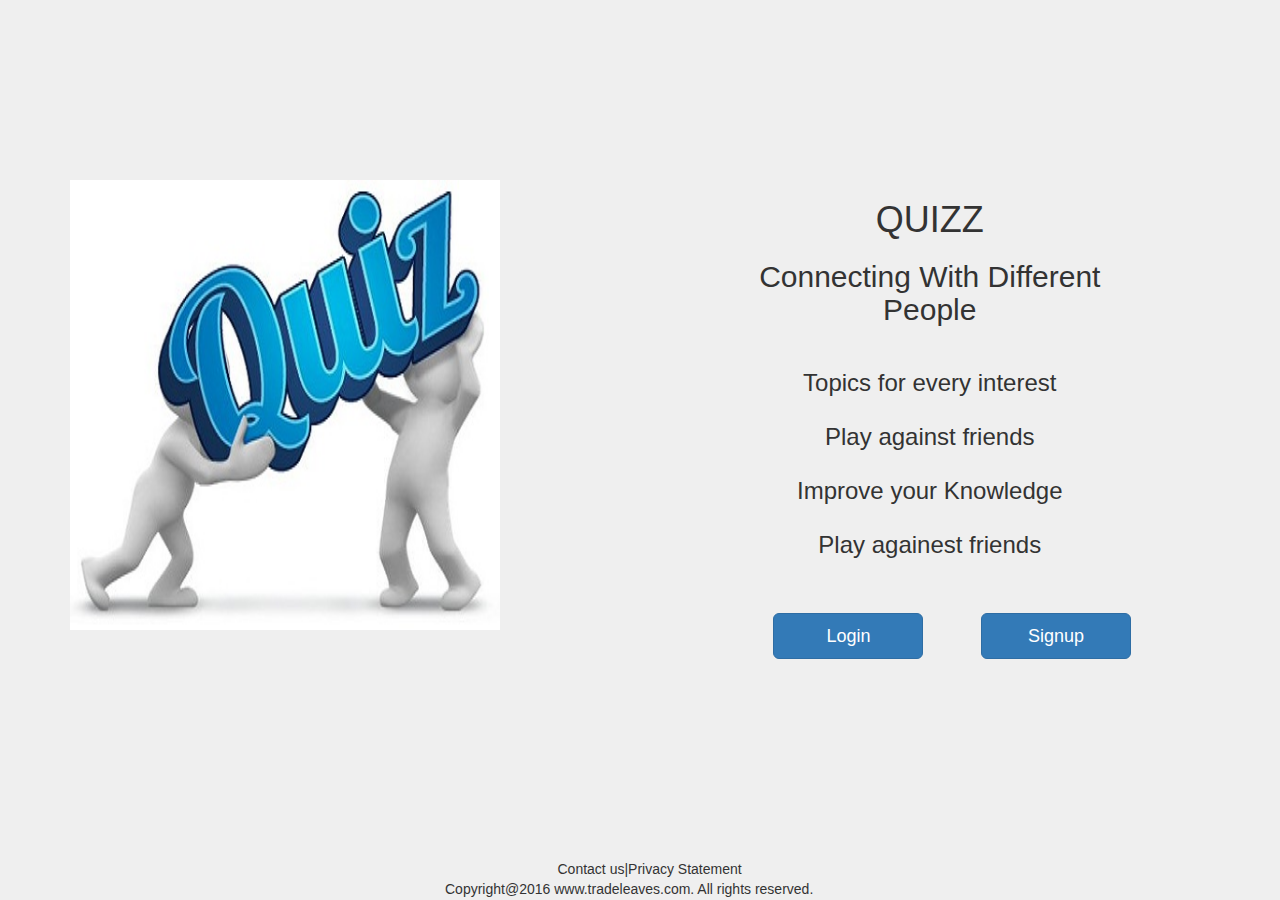
<file: firstApplication/public/index.html>
<!DOCTYPE html>
<html>
<head>
<title>Quiz application</title>
     <meta charset="utf-8">
  <meta name="viewport" content="width=device-width, initial-scale=1">
      <link rel="stylesheet" href="http://maxcdn.bootstrapcdn.com/bootstrap/3.3.6/css/bootstrap.min.css">
  <script src="https://ajax.googleapis.com/ajax/libs/jquery/1.12.0/jquery.min.js"></script>
  <script src="http://maxcdn.bootstrapcdn.com/bootstrap/3.3.6/js/bootstrap.min.js"></script>
    
</head>
    <body style="background-color:#efefef;">
        
       
<div class="container">
        <div class="row align-center" style="margin-top:180px;margin-right:50px;">
            <div class="col-md-5 col-sm-12 col-xs-12">
                <img src="images/1.jpg" class="center-block img-responsive" alt="image could nt found" style="width:700px;height:450px;">
            </div> 
            <div class="col-md-2">
            
            </div>
            <div class="col-md-5">
                <div class="row">
                    <div class="col-md-12 col-xs-12 text-center">
                        <h1>QUIZZ</h1>
                        <h2>Connecting With Different People</h2>
                        <ul style="margin-top:40px" class="text-center list-unstyled">
                            <li style="font-size:24px">Topics for every interest</li><br>
                            <li style="font-size:24px">Play against friends</li><br>
                            <li style="font-size:24px">Improve your Knowledge</li><br>
                             <li style="font-size:24px">Play againest friends</li><br>
                        </ul>
                    </div>
                </div>
          
                <div class="row text-center" style="margin-top:20px;margin-left:30px;">
                     <div class="col-md-6 col-xs-12">
                         <button type="button" class="btn btn-primary btn-lg" style="width:150px;"onclick="fun()" >Login</button>
                    </div>
                    <div class="col-md-6 col-xs-12">
                    <button type="button"  align="center" class="btn btn-primary btn-lg" style="width:150px;">Signup</button>
                    </div>
                    </div>
                </div>
            </div>
        <div class="footer" style="margin-top:200px">
            <div class="row">
                <div class="col-md-5">
                </div>
                <div class="col-md-4">
                    <div>Contact us|Privacy Statement</div>                   
                </div>
            </div>
             <div class="row">
                <div class="col-md-4">
                </div>
                <div class="col-md-4">                 
                <div class="row" style="text-align:left;">Copyright@2016 www.tradeleaves.com. All rights reserved.</div>
                </div>
            </div>
        </div>
        </div>
        <script>
        function fun(){
   window.location.href="/main";
}
    
    
    </script>
</body>
</html>
</file>
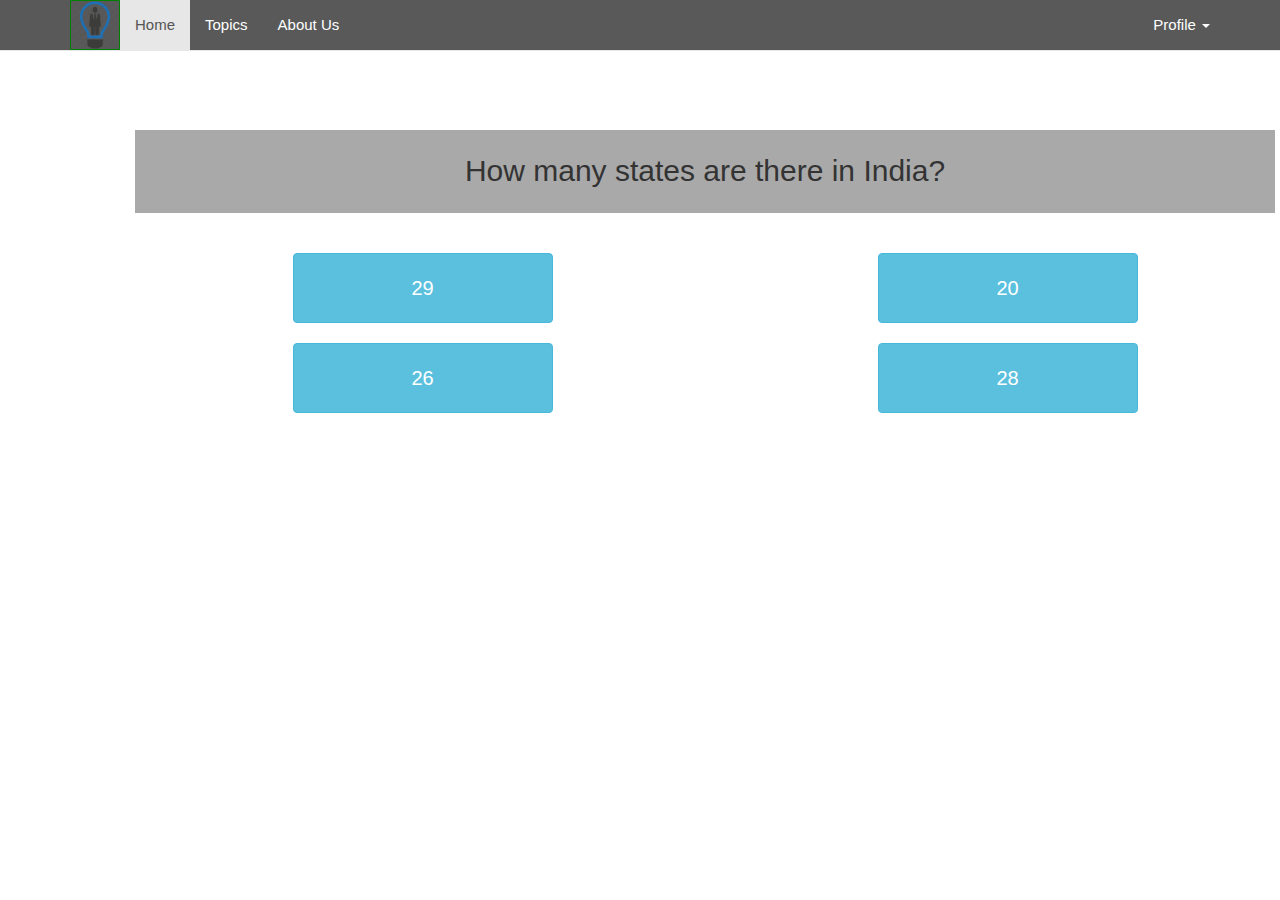
<file: firstApplication/public/q.html>
<!DOCTYPE html>
<html>
     <head>
         <title>quiz form
         </title>
		 <meta name="viewport" content="width=device-width,initial-scale=1.0">
		  <!-- Latest compiled and minified CSS -->
		<link rel="stylesheet" href="http://maxcdn.bootstrapcdn.com/bootstrap/3.3.6/css/bootstrap.min.css">
		<link rel="stylesheet" type="text/css" href="css/quiz.css">
		
		<!--<script type="javascript" src="quiz.js" /> -->
	
		<script type="text/javascript" src="js/q.js" />


<!-- Latest compiled JavaScript -->
<script src="http://maxcdn.bootstrapcdn.com/bootstrap/3.3.6/js/bootstrap.min.js"></script>
     </head>
     <body style="font-size:30px;text-align: center;" onload="callQuestion()">
        <div id="navigationbar">
<nav class="navbar navbar-default navbar-fixed-top">
  <div class="container">
    <div class="navbar-header">
      <!--a class="navbar-brand" href="#"-->
        <a href="/">
	  <img src="images/30-128.png" alt="image" id="logo" >
        </a>
    </div>
    <ul class="nav navbar-nav">
      <li class="active" ><a href="main.html">Home</a></li>
	  <li><a href="/Topics">Topics</a></li>
      <li><a href="/aboutus">About Us</a></li>
	  </ul>
	  <ul class="nav navbar-nav navbar-right">
      <li class="dropdown"><a class="dropdown-toggle" data-toggle="dropdown" href="#">Profile <span class="caret"></span></a>
        <ul class="dropdown-menu">
          <li><a href="#">View Profile</a></li>
          <li><a href="#">Settings</a></li>
          <li><a href="/">logout</a></li>
        </ul>
      </li>
    </ul>
  </div> 
</nav></div>
    
         <div class="container" id="hide">
             
<!--	<input type="submit" value="startQuiz" class="btn  btn-success" onclick="callQuestion()"  style="margin-top:120px;border-radius:20px;"/>-->
            <!--button style="width:250px;height:80px; background-color:#D1B533;margin:80px 0px 0px 0px;border-radius:50px" onClick="callQuestion(this)"><b style="font-size:25px;">startQuiz</b></button-->  
            <div class="container two">
			<div class="row">
			<div class="col-xs-12 col-sm-12 col-md-6 col-lg-12">
				<div class="col-xs-12 question" id="qtn"  style="margin:80px 0 40px 50px;fontSize:20px;padding:20px;">
                    <h1>Question: </h1>
				</div>
				<div class="col-xs-12 col-sm-12 col-md-6 col-lg-12">
				
				<table class="container" style="font-size:50px;">
				      <tr>
					      <td>
				             <input type="submit" value="option1" class="btn  btn-info" id="1" onclick="checkAnswer(this)" /><br><br>
						  </td>
						  <td>
					        <input type="submit" value="option2" class="btn  btn-info" id="2" onclick="checkAnswer(this)" /><br><br>
						  </td>
					  </tr>
					  <tr>
					      <td>
				             <input type="submit" value="option3" class="btn  btn-info" id="3" onclick="checkAnswer(this)"/><br><br>
						  </td>
						  <td>
				            <input type="submit" value="option4" class="btn  btn-info" id="4" onclick="checkAnswer(this)" /><br><br>
						  </td>
					  <tr>
                    </table>
				</div>
			</div>
			</div>
			</div>
             <br><br>
             
         </div>  
         <div id="result">
                 <p id="ca" style="color:#164C03;font-size:30px;"></p>
                 <p id="wa" style="color:#CF1B00;font-size:30px;"></p>
                 <p id="ts" style="color:#112DE8;font-size:30px;"></p>
             </div>
     </body>
</html>
</file>
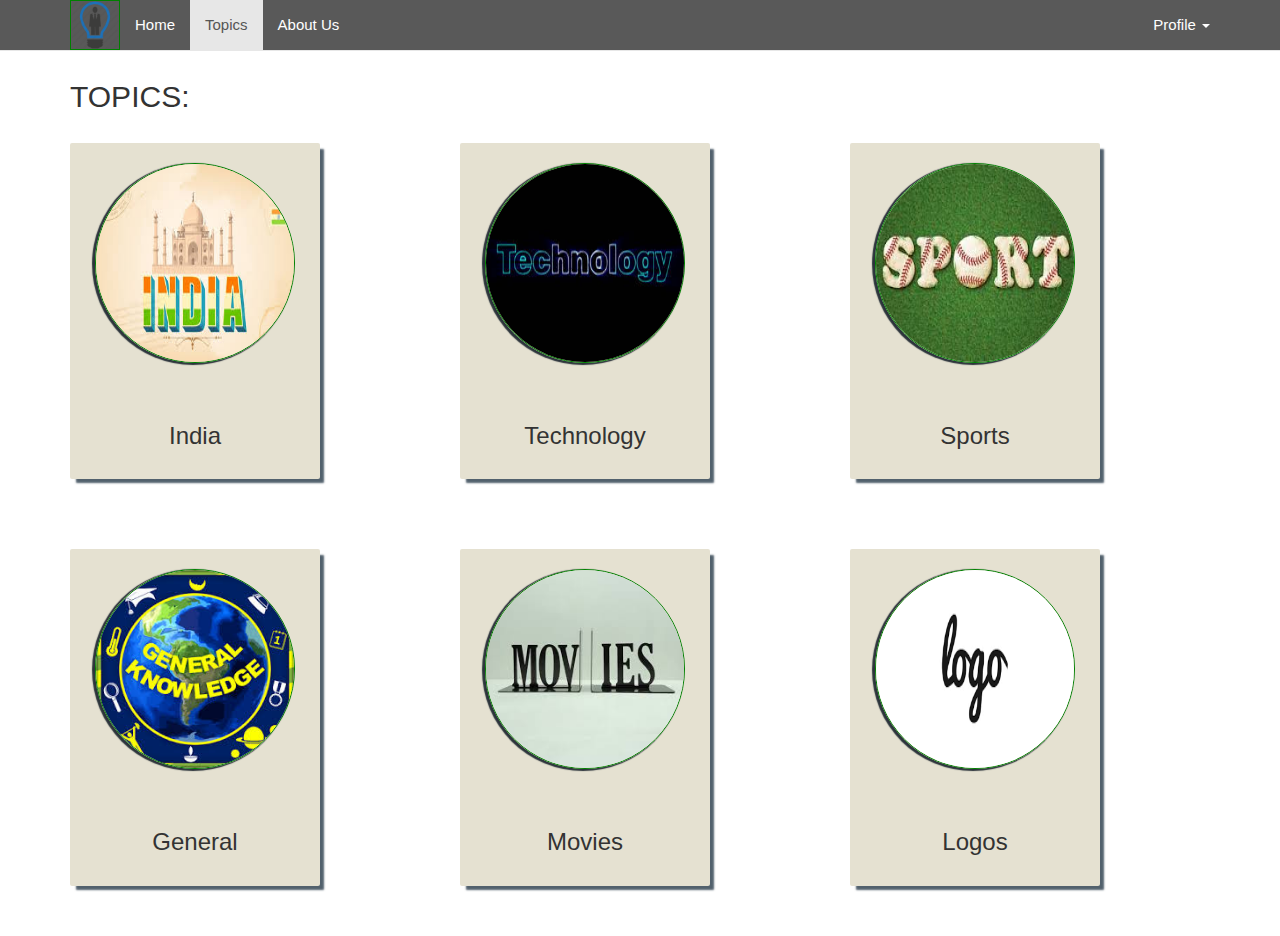
<file: firstApplication/public/Topics.html>
<!DOCTYPE html>
<html>
<head>
	<title>Quiz</title>
	 <meta name="viewport" content="width=device-width, initial-scale=1">
  <link rel="stylesheet" href="http://maxcdn.bootstrapcdn.com/bootstrap/3.3.6/css/bootstrap.min.css">
  <script src="https://ajax.googleapis.com/ajax/libs/jquery/1.12.0/jquery.min.js"></script>
  <script src="http://maxcdn.bootstrapcdn.com/bootstrap/3.3.6/js/bootstrap.min.js"></script>
	<link rel="stylesheet" href="css/quiz.css">
</head>	
<body>
    <nav class="navbar navbar-default navbar-fixed-top">
  <div class="container">
    <div class="navbar-header">
      <!--a class="navbar-brand" href="#"-->
	  <a href="/">
	  <img src="images/30-128.png" alt="image" id="logo" >
        </a>
	  
    </div>
    <ul class="nav navbar-nav">
      <li><a href="/main">Home</a></li>
	  <li class="active" ><a href="Topics.html">Topics</a></li>
      <li><a href="/aboutus">About Us</a></li>
	  </ul>
	  <ul class="nav navbar-nav navbar-right">
      <li class="dropdown"><a class="dropdown-toggle" data-toggle="dropdown" href="#">Profile <span class="caret"></span></a>
        <ul class="dropdown-menu">
          <li><a href="#">View Profile</a></li>
          <li><a href="#">Settings</a></li>
          <li><a href="/">logout</a></li>
        </ul>
      </li>
    </ul>
  </div> 
</nav>
    
<div class="container">	// style="margin:100px 0px 0px 100px;"
<h2 style="margin-top:60px;">TOPICS:</h2>
		<div class="row">
			<div class="col-md-4 col-sm-6 col-xs-12">
                <div class="card" onclick="fun()">
                    <div class="pic">
                        <img src="images/india.png" class="img-circle" style="height:200px;width:200px;border-radius:50%">
                    </div>
                    <div class="txt"><h3>India</h3></div>
                </div>
            </div>
            <div class="col-md-4 col-sm-6 col-xs-12">
                <div class="card" onclick="fun()">
                    <div class="pic"><img src="images/tech.jpg" class="img-circle" style="height:200px;width:200px;border-radius:50%">
                    </div>
                    <div class="txt"><h3>Technology</h3></div>
                </div>
            </div>
            <div class="col-md-4 col-sm-6 col-xs-12">
                <div class="card" onclick="fun()">
                    <div class="pic"><img src="images/sprt.jpg" class="img-circle" style="height:200px;width:200px;border-radius:50%">
                    </div>
                    <div class="txt"><h3>Sports</h3></div>
                </div>
            </div>
           
			
		</div>
    
        <div class="row">
			<div class="col-md-4 col-sm-6 col-xs-12">
                <div class="card" onclick="fun()">
                    <div class="pic"><img src="images/gk.jpg" class="img-circle" style="height:200px;width:200px;border-radius:50%">
                    </div>
                    <div class="txt"><h3>General</h3></div>
                </div>
            </div>
            <div class="col-md-4 col-sm-6 col-xs-12">
                <div class="card" onclick="fun()">
                    <div class="pic"><img src="images/mv.jpg" class="img-circle" style="height:200px;width:200px;border-radius:50%">
                    </div>
                    <div class="txt"><h3>Movies</h3></div>
                </div>
            </div>
            <div class="col-md-4 col-sm-6 col-xs-12">
                <div class="card"  onclick="fun()">
                    <div class="pic"><img src="images/lg.png" class="img-circle" style="height:200px;width:200px;border-radius:50%">
                    </div>
                    <div class="txt"><h3>Logos</h3></div>
                </div>
            </div>
           
			
		</div>
		

</div>
    <script>
        function fun(){
   window.location.href="/instructions";
}
    
    
    </script>
</body>

</html>
</file>
<file: firstApplication/public/css/quiz.css>
/* All CSS files regarding Quiz Application */
/* Sandhya */
.navbar.navbar-default {
    background-color: 
 #595959;
   
}
.nav.navbar-nav.navbar-right li a {
    color: #fff;
   font-size:15px;
}
.nav.navbar-nav.navbar-right ul li a {
    color: #000;
}
.nav.navbar-nav li a{
	color: #fff;
    font-size:15px;
}
.footer{
position: relative;
  margin-top: 200px; /* negative value of footer height */
  height: 80px;
  clear:both;
  padding:20px;
  
}
.footer p{
	text-align:center;
}
#logo{
    height: 50px;
    width: 50px;
}
/* Ramkrushnamma */
body
{
	background-color:#fff;
    font-family: 'Open Sans', sans-serif;
  
    
}
h3
{
    text-align:center;
}
.card
{
    position: relative;
    box-shadow: 5px 5px 2px -1px #52616D;
    border-radius: 2px;
    background-color:#E5E1D1;
    text-align: center;
    width: 250px;
    margin: 20px 0px 50px 0px;
    padding: 0;
}
.pic {
    position: relative;
    margin: 0px auto;
    padding: 20px;
}
.img-circle {
    box-shadow: -2px 1px 1px 1px #2C343B;
}
.txt {
    position: relative;
    margin: 0px auto;
    padding: 20px;
}


/* Pavan */

h4{
    color:#E5E1D1;
}
#aboutText{
    text-align:center;    
}
#aboutName{
    font-size:20px;
}
div img{
    height:175px;
    width:175px;
    border:1px solid green;
    align:center;
}
/* Rajasekhar */
.question {
	background-color:darkgrey;
	
	
	padding-top:50px;
}
.two{
	background-color:;
	padding-top:50px;
}
input[type="submit"]{
    width:260px; 
    height:70px;
    margin-left:60px;
    font-size:20px;
  
}
tr{
    line-height:20px;
}
#main{
    position:relative;
}
#result{
    align:center;
    margin-top:260px;
}
</file>
